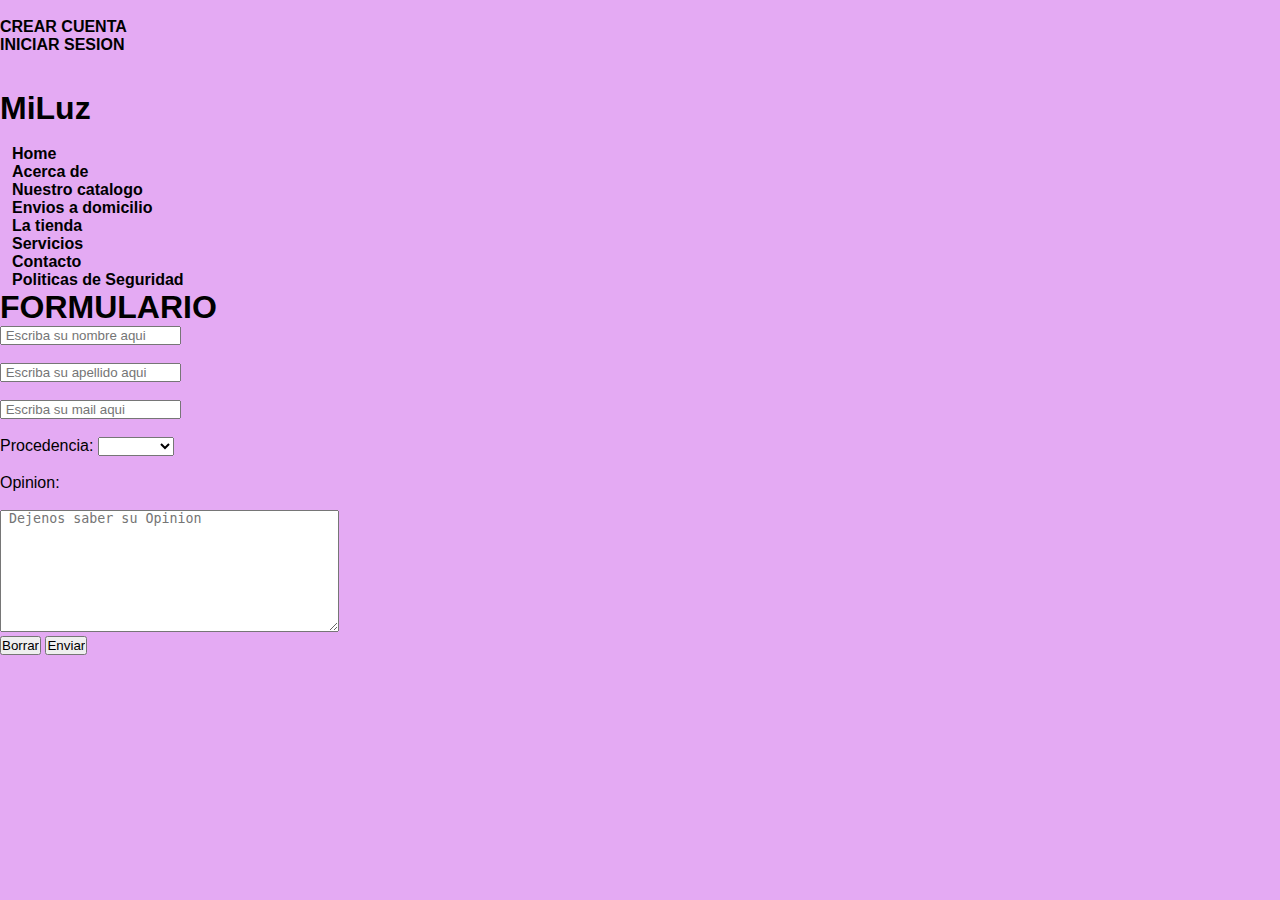
<file: pages/Contacto.html>
<!DOCTYPE html>
<html lang="en">
<head>
    <meta charset="UTF-8">
    <meta http-equiv="X-UA-Compatible" content="IE=edge">
    <meta name="viewport" content="width=device-width, initial-scale=1.0">
    <link rel="stylesheet" href="../assets/css/styles.css">
    <title>Contacto</title>
</head>
<body>
    <header>
        <nav>
            <ul>
                <a href=".//index.html">
                <li>CREAR CUENTA </li>
                <li>INICIAR SESION</li>
                </a>
            </ul>
        </nav>
        <a href=".//index.html">
            <h1>MiLuz</h1>
        </a>
        <nav>
            <ul>
                <li> 
                    <a href="../index.html">Home</a>
                </li>
                <li>
                    <a href=".//index.html">Acerca de</a>
                    <ul>
                        <li> <a href="#">Nuestro catalogo</a> </li>
                        <li> <a href="#">Envios a domicilio</a> </li>
                        <li> <a href="#">La tienda</a> </li>
                    </ul>
                </li>
                <li>
                    <a href="./pages/Servicios.html">Servicios</a>
                </li>
                <li>
                    <a href="./pages/Contacto.html">Contacto</a>
                </li>
                <li>
                    <a href="./pages/politicas.html">Politicas de Seguridad</a>
                </li>
            </ul>
        </nav>

    </header>
  	
        <h1>FORMULARIO</h1>
        <form action="../assets/php/index.php">

            <input type="text" placeholder=" Escriba su nombre aqui" name="nombre" required> <br><br>
            <input type="text" placeholder=" Escriba su apellido aqui" name="apellido"required> <br><br>
            <input type="mail" placeholder=" Escriba su mail aqui" name="mail"required> <br><br> 

               <label for="Procedencia">Procedencia:</label>
                 <select required id="Procedencia" onchange="ocultarLabel()">
                 <option value=""> </option>
                     <option value="America">America</option>
                     <option value="Antartida">Antartida</option>
                     <option value="Africa">Africa</option>
                     <option value="Asia">Asia</option>
                     <option value="Europa">Europa</option>
                     <option value="Oceania">Oceania</option>
                 </select> <br><br>
            
                 Opinion: <br> <br>
                 <textarea  cols="40" rows="8" placeholder=" Dejenos saber su Opinion" required></textarea> <br>
            
                 <input type="reset" value="Borrar">
                 <input type="submit" value="Enviar">
           
        </form>
    <script>
        function ocultarLabel(){
            let label = document.querySelector('.etiqueta_p');
            label.style.display = 'none';
        }
    </script>
</body>
</html>
</file>
<file: assets/css/styles.css>
*,*:before,*:after{
  margin: 0;
  padding: 0;
  outline: 0;
  box-sizing: border-box;
}
@import url('https://fonts.googleapis.com/css2? family= Archivo+Narrow:ital@1 & display=swap');
body{
  background:#e4aaf3;  
font-family: 'Archivo Narrow', sans-serif;
}
header a{
  padding: 5px 12px;
  font-weight: bolder;
  color: black;
  text-decoration: none;
}
header a{
  padding: 5px 12px;
  font-weight: bolder;
  color: black;
  text-decoration: none;
}
header .sign-up{
  display: flex;
  margin-left: 1100px;
  width: auto;
}
header .sign-up :hover{
color: blueviolet;
}
a{
  text-decoration: none;
}
main{
  min-height: 100%;
  width: 100%;
  box-sizing: border-box;
}
.sesion ul{
  float: right;
}
.sesion ul li{
  float: left;
  color: black;
}
.Menu{ 
  float: left;
  display: flex;
  float: right;
  justify-content: center;
  margin-top: 20%;
  margin-bottom: 3%;
  margin-right: 5%;
}
.article{
  width: 80%;
  padding:20px;
  margin:0 auto;
  flex-wrap: wrap;
  display: flex;
  flex-direction: row;
}
button {
position: relative;
display: inline-block;
cursor: pointer;
outline: none;
border: 0;
vertical-align: middle;
text-decoration: none;
background: transparent;
padding: 0;
font-size: inherit;
font-family: inherit;
}

button.learn-more {
width: 12rem;
height: auto;
}

button.learn-more .circle {
transition: all 0.45s cubic-bezier(0.65, 0, 0.076, 1);
position: relative;
display: block;
margin: 0;
width: 3rem;
height: 3rem;
background: #acb0e4;
border-radius: 1.625rem;
}

button.learn-more .circle .icon {
transition: all 0.45s cubic-bezier(0.65, 0, 0.076, 1);
position: absolute;
top: 0;
bottom: 0;
margin: auto;
background: #fff;
}

button.learn-more .circle .icon.arrow {
transition: all 0.45s cubic-bezier(0.65, 0, 0.076, 1);
left: 0.625rem;
width: 1.125rem;
height: 0.125rem;
background: none;
}

button.learn-more .circle .icon.arrow::before {
position: absolute;
content: "";
top: -0.29rem;
right: 0.0625rem;
width: 0.625rem;
height: 0.625rem;
border-top: 0.125rem solid #fff;
border-right: 0.125rem solid #fff;
transform: rotate(45deg);
}

button.learn-more .button-text {
transition: all 0.45s cubic-bezier(0.65, 0, 0.076, 1);
position: absolute;
top: 0;
left: 0;
right: 0;
bottom: 0;
padding: 0.75rem 0;
margin: 0 0 0 1.85rem;
color: #282936;
font-weight: 700;
line-height: 1.6;
text-align: center;
text-transform: uppercase;
}

button:hover .circle {
width: 100%;
}

button:hover .circle .icon.arrow {
background: #fff;
transform: translate(1rem, 0);
}

button:hover .button-text {
color: #fff;
}
.article_img{
  padding: 2%;
  height: auto;
  flex-wrap: wrap-reverse;
  justify-content:center;
}
main.h1{
  text-align: center;
  color: black;   
  text-shadow: 2px 1px 0px white;
  font-style: oblique;
  font-weight: bolder;
  font-family: "myfont";
  text-decoration: none;
}
.Acercade{
  background: #e4aaf3;  
}
footer{
  width: 100%;
  background-color:#c0a4a4;
  color: black;
  font-weight:bold;
  margin-top: 265%;
  height: 100%;
}
footer p{
  text-align: center;
  padding: 4%;
}
</file>
